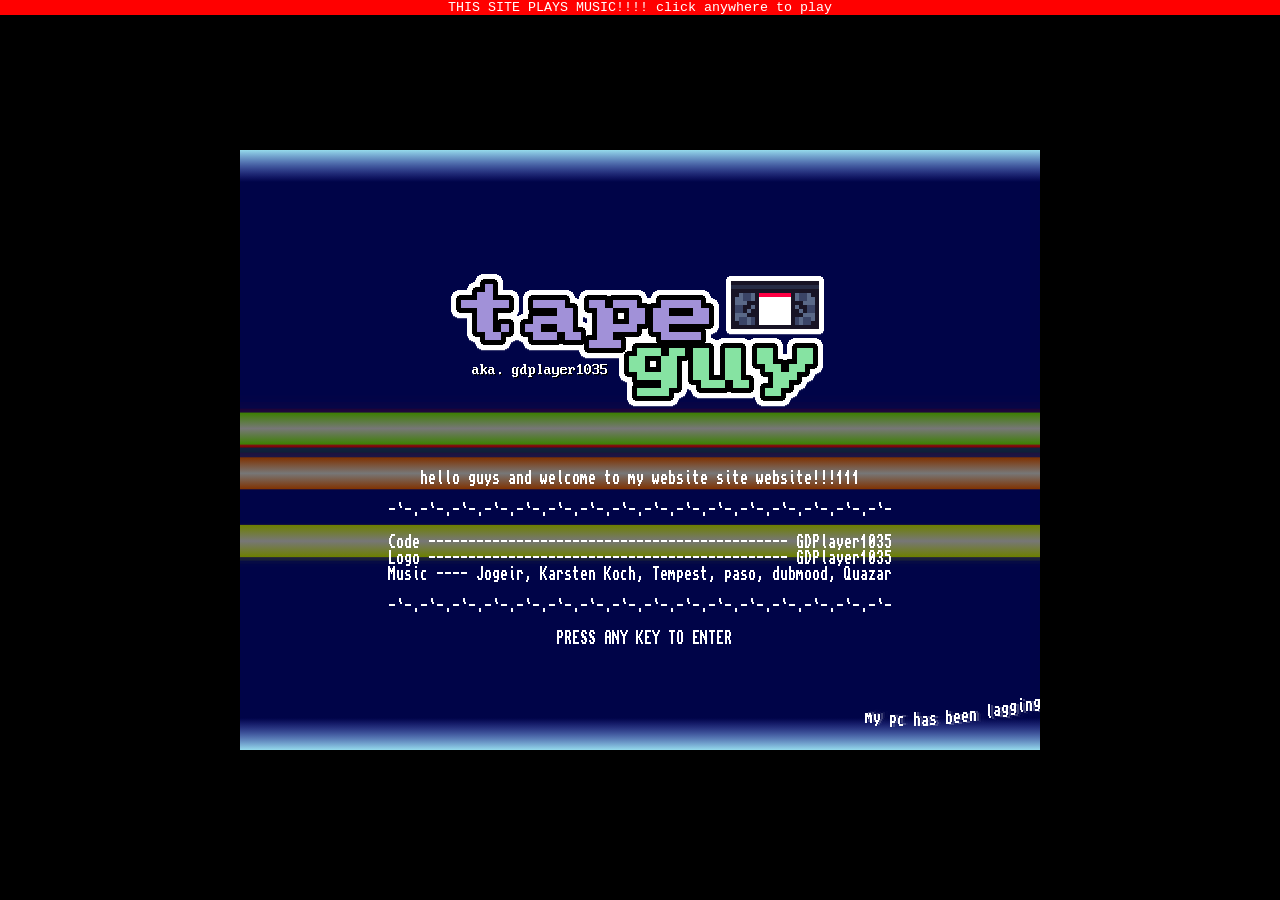
<file: index.html>
<!DOCTYPE html>
<html lang="en">

<head>
    <meta charset="UTF-8">
    <meta name="viewport" content="width=device-width, initial-scale=1.0">
    <link rel="stylesheet" href="style.css">
    <title>gdplayer's website</title>
    <script src="script.js"></script>
    <script src="chiptune2/libopenmpt.js"></script>
    <script src="chiptune2/chiptune2.js"></script>
    <script defer src="canvas.js"></script>
    <script src="https://keepandroidopen.org/banner.js?size=minimal&animation=off"></script>
    <link rel="icon" type="image/png" href="/favicon.png">
</head>

<body>
    <div class="warning" id="warning">THIS SITE PLAYS MUSIC!!!! click anywhere to play</div>
    <canvas id="canvas">Your browser does not support the canvas element.</canvas>
    <script defer>
        const body = document.body;
        const warning = document.getElementById("warning");
        body.addEventListener("click", function ass() {
            playTrack(playlist[currentSong]);
            warning.remove();
            body.removeEventListener("click", ass);
        })
        body.addEventListener("keydown", () => {
            document.location.href = "index2.html";
        });
    </script>
</body>

</html>
</file>
<file: style.css>
body {
    margin: 0;
    background-color: rgb(0, 0, 0);
}

#warning {
    font-family: 'Courier New', Courier, monospace;
    font-size: 10pt;
    color: rgb(255, 255, 255);
    background-color: rgb(255, 0, 0);
    text-align: center;
    align-items: center;
}

canvas {
    width: 800px;
    height: 600px;
    position: absolute;
    top: 50%;
    left: 50%;
    transform: translate(-50%, -50%);
    image-rendering: pixelated;
    image-rendering: crisp-edges;
}

@font-face {
    font-family: "TopazA1200";
    src: url("Topaz_a1200_v1.0.ttf");
}
</file>
